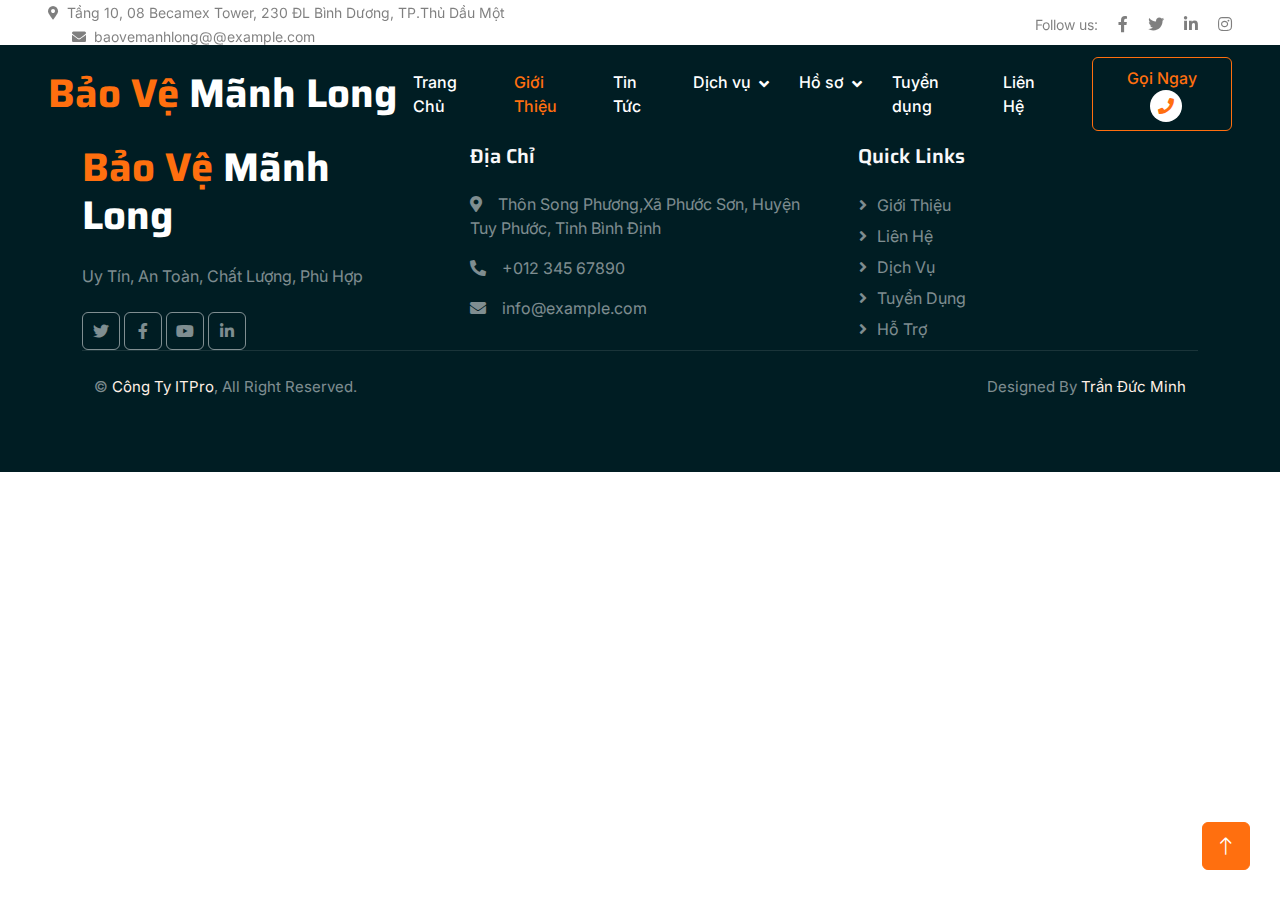
<file: about.html>
<!DOCTYPE html>
<html lang="en">

<head>
    <meta charset="utf-8">
    <title>Công ty Bảo Vệ Chuyên Nghiệp Mãnh Long</title>
    <meta content="width=device-width, initial-scale=1.0" name="viewport">
    <meta content="" name="keywords">
    <meta content="" name="description">

    <!-- Favicon -->
    <link href="img/favicon.ico" rel="icon">

    <!-- Google Web Fonts -->
    <link rel="preconnect" href="https://fonts.googleapis.com">
    <link rel="preconnect" href="https://fonts.gstatic.com" crossorigin>
    <link
        href="https://fonts.googleapis.com/css2?family=Inter:wght@400;500;600&family=Saira:wght@500;600;700&display=swap"
        rel="stylesheet">

    <!-- Icon Font Stylesheet -->
    <link href="https://cdnjs.cloudflare.com/ajax/libs/font-awesome/5.10.0/css/all.min.css" rel="stylesheet">
    <link href="https://cdn.jsdelivr.net/npm/bootstrap-icons@1.4.1/font/bootstrap-icons.css" rel="stylesheet">

    <!-- Libraries Stylesheet -->
    <link href="lib/animate/animate.min.css" rel="stylesheet">
    <link href="lib/owlcarousel/assets/owl.carousel.min.css" rel="stylesheet">

    <!-- Customized Bootstrap Stylesheet -->
    <link href="css/bootstrap.min.css" rel="stylesheet">

    <!-- Template Stylesheet -->
    <link href="css/style.css" rel="stylesheet">
</head>

<body>
    <!-- Spinner Start -->
    <div id="spinner"
        class="show bg-white position-fixed translate-middle w-100 vh-100 top-50 start-50 d-flex align-items-center justify-content-center">
        <div class="spinner-grow text-primary" role="status"></div>
    </div>
    <!-- Spinner End -->


    <!-- Navbar Start -->
    <div class="container-fluid fixed-top px-0 wow fadeIn" data-wow-delay="0.1s">
        <div class="top-bar text-black-50 row gx-0 align-items-center d-none d-lg-flex">
            <div class="col-lg-6 px-5 text-start">
                <small><i class="fa fa-map-marker-alt me-2"></i>Tầng 10, 08 Becamex Tower,
                    230 ĐL Bình Dương, TP.Thủ Dầu Một</small>
                <br>
                <small class="ms-4"><i class="fa fa-envelope me-2"></i>baovemanhlong@@example.com</small>
            </div>
            <div class="col-lg-6 px-5 text-end">
                <small>Follow us:</small>
                <a class="text-black-50 ms-3" href="#"><i class="fab fa-facebook-f"></i></a>
                <a class="text-black-50 ms-3" href="#"><i class="fab fa-twitter"></i></a>
                <a class="text-black-50 ms-3" href="#"><i class="fab fa-linkedin-in"></i></a>
                <a class="text-black-50 ms-3" href="#"><i class="fab fa-instagram"></i></a>
            </div>
        </div>

        <nav class="navbar navbar-expand-lg navbar-dark py-lg-0 px-lg-5  black-ground wow fadeIn" data-wow-delay="0.1s">
            <a href="index.html" class="navbar-brand ms-4 ms-lg-0">
                <h1 class="fw-bold text-primary m-0">Bảo Vệ <span class="text-white">Mãnh Long</span></h1>
            </a>
            <button type="button" class="navbar-toggler me-4" data-bs-toggle="collapse"
                data-bs-target="#navbarCollapse">
                <span class="navbar-toggler-icon"></span>
            </button>
            <div class="collapse navbar-collapse" id="navbarCollapse">
                <div class="navbar-nav ms-auto p-4 p-lg-0">
                    <a href="index.html" class="nav-item nav-link ">Trang Chủ</a>
                    <a href="about.html" class="nav-item nav-link active">Giới Thiệu</a>
                    <a href="Blog.html" class="nav-item nav-link ">Tin Tức</a>
                    <div class="nav-item dropdown">
                        <a href="#" class="nav-link dropdown-toggle" data-bs-toggle="dropdown">Dịch vụ</a>
                        <div class="dropdown-menu m-0">
                            <a href="#" class="dropdown-item">Thuê Bảo Vệ Chuyên Nghiệp </a>
                            <a href="#" class="dropdown-item">Bảo vệ Nhà Hàng, Khách Sạn </a>
                            <a href="#" class="dropdown-item">Bảo vệ Nhà Máy Xí Nghiệp</a>
                            <a href="#" class="dropdown-item">Bảo vệ Tòa Nhà Chung Cư</a>
                            <a href="#" class="dropdown-item">Bảo vệ Công Trình Xây Dựng</a>
                            <a href="#" class="dropdown-item">Bảo vệ Bệnh Viện, Ngân Hàng</a>
                            <a href="#" class="dropdown-item">Bảo vệ yếu nhân, Sự Kiện</a>
                        </div>
                    </div>
                    <div class="nav-item dropdown">
                        <a href="#" class="nav-link dropdown-toggle" data-bs-toggle="dropdown">Hồ sơ</a>
                        <div class="dropdown-menu m-0">
                            <a href="service.html" class="dropdown-item">Giấy tờ Pháp Lý</a>
                            <a href="donate.html" class="dropdown-item">Các Giải thưởng</a>

                        </div>
                    </div>

                    <a href="causes.html" class="nav-item nav-link">Tuyển dụng</a>
                    <a href="contact.html" class="nav-item nav-link">Liên Hệ</a>
                </div>
                <div class="d-none d-lg-flex ms-2">
                    <a class="btn btn-outline-primary py-2 px-3" href="">
                        Gọi Ngay
                        <div class="d-inline-flex btn-sm-square bg-white text-primary rounded-circle ms-2">
                            <i class="fa fa-phone"></i>
                        </div>
                    </a>
                </div>
            </div>
        </nav>
    </div>
    <!-- Navbar End -->





    <!-- News With Sidebar Start -->




    <!-- Footer Start -->
    <div class="container-fluid bg-dark text-white-50 footer  pt-5 wow fadeIn" style="margin-top: 3rem;"
        data-wow-delay="0.1s">
        <div class="container py-5">
            <div class="row g-5">
                <div class="col-lg-4 col-md-6">
                    <h1 class="fw-bold text-primary mb-4">Bảo Vệ<span class="text-white"> Mãnh Long</span></h1>
                    <p>
                        Uy Tín, An Toàn, Chất Lượng, Phù Hợp
                    </p>
                    <div class="d-flex pt-2">
                        <a class="btn btn-square me-1" href=""><i class="fab fa-twitter"></i></a>
                        <a class="btn btn-square me-1" href=""><i class="fab fa-facebook-f"></i></a>
                        <a class="btn btn-square me-1" href=""><i class="fab fa-youtube"></i></a>
                        <a class="btn btn-square me-0" href=""><i class="fab fa-linkedin-in"></i></a>
                    </div>
                </div>
                <div class="col-lg-4 col-md-6">
                    <h5 class="text-light mb-4">Địa Chỉ</h5>
                    <p><i class="fa fa-map-marker-alt me-3"></i>Thôn Song Phương,Xã Phước Sơn, Huyện Tuy Phước, Tỉnh
                        Bình Định</p>
                    <p><i class="fa fa-phone-alt me-3"></i>+012 345 67890</p>
                    <p><i class="fa fa-envelope me-3"></i>info@example.com</p>
                </div>
                <div class="col-lg-4 col-md-6">
                    <h5 class="text-light mb-4">Quick Links</h5>
                    <a class="btn btn-link" href="">Giới Thiệu</a>
                    <a class="btn btn-link" href="">Liên Hệ</a>
                    <a class="btn btn-link" href="">Dịch vụ</a>
                    <a class="btn btn-link" href="">Tuyển Dụng</a>
                    <a class="btn btn-link" href="">Hỗ trợ</a>
                </div>
            </div>
            <div class="container-fluid copyright">
                <div class="container">
                    <div class="row">
                        <div class="col-md-6 text-center text-md-start mb-3 mb-md-0">
                            &copy; <a href="#">Công Ty ITPro</a>, All Right Reserved.
                        </div>
                        <div class="col-md-6 text-center text-md-end">
                            <!--/*** This template is free as long as you keep the footer author’s credit link/attribution link/backlink. If you'd like to use the template without the footer author’s credit link/attribution link/backlink, you can purchase the Credit Removal License from "https://htmlcodex.com/credit-removal". Thank you for your support. ***/-->
                            Designed By <a href="https://htmlcodex.com">Trần Đức Minh</a>
                        </div>
                    </div>
                </div>
            </div>
        </div>
        <!-- Footer End -->


        <!-- Back to Top -->
        <a href="#" class="btn btn-lg btn-primary btn-lg-square back-to-top"><i class="bi bi-arrow-up"></i></a>


        <!-- JavaScript Libraries -->
        <script src="https://code.jquery.com/jquery-3.4.1.min.js"></script>
        <script src="https://cdn.jsdelivr.net/npm/bootstrap@5.0.0/dist/js/bootstrap.bundle.min.js"></script>
        <script src="lib/wow/wow.min.js"></script>
        <script src="lib/easing/easing.min.js"></script>
        <script src="lib/waypoints/waypoints.min.js"></script>
        <script src="lib/owlcarousel/owl.carousel.min.js"></script>
        <script src="lib/parallax/parallax.min.js"></script>

        <!-- Template Javascript -->
        <script src="js/main.js"></script>
</body>

</html>
</file>
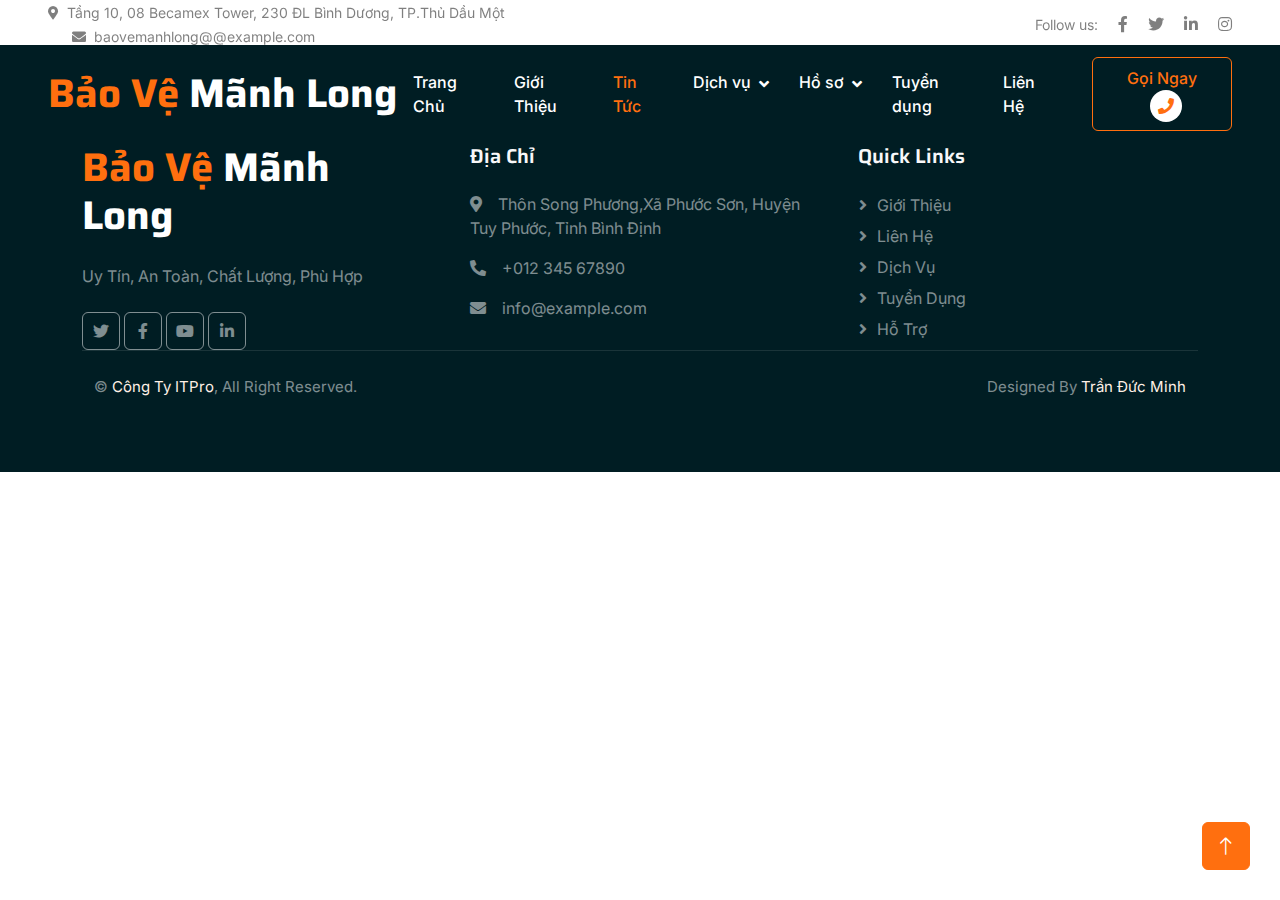
<file: services.html>
<!DOCTYPE html>
<html lang="en">

<head>
    <meta charset="utf-8">
    <title>Công ty Bảo Vệ Chuyên Nghiệp Mãnh Long</title>
    <meta content="width=device-width, initial-scale=1.0" name="viewport">
    <meta content="" name="keywords">
    <meta content="" name="description">

    <!-- Favicon -->
    <link href="img/favicon.ico" rel="icon">

    <!-- Google Web Fonts -->
    <link rel="preconnect" href="https://fonts.googleapis.com">
    <link rel="preconnect" href="https://fonts.gstatic.com" crossorigin>
    <link
        href="https://fonts.googleapis.com/css2?family=Inter:wght@400;500;600&family=Saira:wght@500;600;700&display=swap"
        rel="stylesheet">

    <!-- Icon Font Stylesheet -->
    <link href="https://cdnjs.cloudflare.com/ajax/libs/font-awesome/5.10.0/css/all.min.css" rel="stylesheet">
    <link href="https://cdn.jsdelivr.net/npm/bootstrap-icons@1.4.1/font/bootstrap-icons.css" rel="stylesheet">

    <!-- Libraries Stylesheet -->
    <link href="lib/animate/animate.min.css" rel="stylesheet">
    <link href="lib/owlcarousel/assets/owl.carousel.min.css" rel="stylesheet">

    <!-- Customized Bootstrap Stylesheet -->
    <link href="css/bootstrap.min.css" rel="stylesheet">

    <!-- Template Stylesheet -->
    <link href="css/style.css" rel="stylesheet">
</head>

<body>
    <!-- Spinner Start -->
    <div id="spinner"
        class="show bg-white position-fixed translate-middle w-100 vh-100 top-50 start-50 d-flex align-items-center justify-content-center">
        <div class="spinner-grow text-primary" role="status"></div>
    </div>
    <!-- Spinner End -->


    <!-- Navbar Start -->
    <div class="container-fluid fixed-top px-0 wow fadeIn" data-wow-delay="0.1s">
        <div class="top-bar text-black-50 row gx-0 align-items-center d-none d-lg-flex">
            <div class="col-lg-6 px-5 text-start">
                <small><i class="fa fa-map-marker-alt me-2"></i>Tầng 10, 08 Becamex Tower,
                    230 ĐL Bình Dương, TP.Thủ Dầu Một</small>
                <br>
                <small class="ms-4"><i class="fa fa-envelope me-2"></i>baovemanhlong@@example.com</small>
            </div>
            <div class="col-lg-6 px-5 text-end">
                <small>Follow us:</small>
                <a class="text-black-50 ms-3" href="#"><i class="fab fa-facebook-f"></i></a>
                <a class="text-black-50 ms-3" href="#"><i class="fab fa-twitter"></i></a>
                <a class="text-black-50 ms-3" href="#"><i class="fab fa-linkedin-in"></i></a>
                <a class="text-black-50 ms-3" href="#"><i class="fab fa-instagram"></i></a>
            </div>
        </div>

        <nav class="navbar navbar-expand-lg navbar-dark py-lg-0 px-lg-5  black-ground wow fadeIn" data-wow-delay="0.1s">
            <a href="index.html" class="navbar-brand ms-4 ms-lg-0">
                <h1 class="fw-bold text-primary m-0">Bảo Vệ <span class="text-white">Mãnh Long</span></h1>
            </a>
            <button type="button" class="navbar-toggler me-4" data-bs-toggle="collapse"
                data-bs-target="#navbarCollapse">
                <span class="navbar-toggler-icon"></span>
            </button>
            <div class="collapse navbar-collapse" id="navbarCollapse">
                <div class="navbar-nav ms-auto p-4 p-lg-0">
                    <a href="index.html" class="nav-item nav-link ">Trang Chủ</a>
                    <a href="about.html" class="nav-item nav-link ">Giới Thiệu</a>
                    <a href="Blog.html" class="nav-item nav-link active">Tin Tức</a>
                    <div class="nav-item dropdown">
                        <a href="#" class="nav-link dropdown-toggle" data-bs-toggle="dropdown">Dịch vụ</a>
                        <div class="dropdown-menu m-0">
                            <a href="#" class="dropdown-item">Thuê Bảo Vệ Chuyên Nghiệp </a>
                            <a href="#" class="dropdown-item">Bảo vệ Nhà Hàng, Khách Sạn </a>
                            <a href="#" class="dropdown-item">Bảo vệ Nhà Máy Xí Nghiệp</a>
                            <a href="#" class="dropdown-item">Bảo vệ Tòa Nhà Chung Cư</a>
                            <a href="#" class="dropdown-item">Bảo vệ Công Trình Xây Dựng</a>
                            <a href="#" class="dropdown-item">Bảo vệ Bệnh Viện, Ngân Hàng</a>
                            <a href="#" class="dropdown-item">Bảo vệ yếu nhân, Sự Kiện</a>
                        </div>
                    </div>
                    <div class="nav-item dropdown">
                        <a href="#" class="nav-link dropdown-toggle" data-bs-toggle="dropdown">Hồ sơ</a>
                        <div class="dropdown-menu m-0">
                            <a href="service.html" class="dropdown-item">Giấy tờ Pháp Lý</a>
                            <a href="donate.html" class="dropdown-item">Các Giải thưởng</a>

                        </div>
                    </div>

                    <a href="causes.html" class="nav-item nav-link">Tuyển dụng</a>
                    <a href="contact.html" class="nav-item nav-link">Liên Hệ</a>
                </div>
                <div class="d-none d-lg-flex ms-2">
                    <a class="btn btn-outline-primary py-2 px-3" href="">
                        Gọi Ngay
                        <div class="d-inline-flex btn-sm-square bg-white text-primary rounded-circle ms-2">
                            <i class="fa fa-phone"></i>
                        </div>
                    </a>
                </div>
            </div>
        </nav>
    </div>
    <!-- Navbar End -->





    <div class="container">
        <div class="row">
            <div class="col-lg-3 border-1">

            </div>
        </div>
    </div>




    <!-- Footer Start -->
    <div class="container-fluid bg-dark text-white-50 footer  pt-5 wow fadeIn" style="margin-top: 3rem;"
        data-wow-delay="0.1s">
        <div class="container py-5">
            <div class="row g-5">
                <div class="col-lg-4 col-md-6">
                    <h1 class="fw-bold text-primary mb-4">Bảo Vệ<span class="text-white"> Mãnh Long</span></h1>
                    <p>
                        Uy Tín, An Toàn, Chất Lượng, Phù Hợp
                    </p>
                    <div class="d-flex pt-2">
                        <a class="btn btn-square me-1" href=""><i class="fab fa-twitter"></i></a>
                        <a class="btn btn-square me-1" href=""><i class="fab fa-facebook-f"></i></a>
                        <a class="btn btn-square me-1" href=""><i class="fab fa-youtube"></i></a>
                        <a class="btn btn-square me-0" href=""><i class="fab fa-linkedin-in"></i></a>
                    </div>
                </div>
                <div class="col-lg-4 col-md-6">
                    <h5 class="text-light mb-4">Địa Chỉ</h5>
                    <p><i class="fa fa-map-marker-alt me-3"></i>Thôn Song Phương,Xã Phước Sơn, Huyện Tuy Phước, Tỉnh
                        Bình Định</p>
                    <p><i class="fa fa-phone-alt me-3"></i>+012 345 67890</p>
                    <p><i class="fa fa-envelope me-3"></i>info@example.com</p>
                </div>
                <div class="col-lg-4 col-md-6">
                    <h5 class="text-light mb-4">Quick Links</h5>
                    <a class="btn btn-link" href="">Giới Thiệu</a>
                    <a class="btn btn-link" href="">Liên Hệ</a>
                    <a class="btn btn-link" href="">Dịch vụ</a>
                    <a class="btn btn-link" href="">Tuyển Dụng</a>
                    <a class="btn btn-link" href="">Hỗ trợ</a>
                </div>
            </div>
            <div class="container-fluid copyright">
                <div class="container">
                    <div class="row">
                        <div class="col-md-6 text-center text-md-start mb-3 mb-md-0">
                            &copy; <a href="#">Công Ty ITPro</a>, All Right Reserved.
                        </div>
                        <div class="col-md-6 text-center text-md-end">
                            <!--/*** This template is free as long as you keep the footer author’s credit link/attribution link/backlink. If you'd like to use the template without the footer author’s credit link/attribution link/backlink, you can purchase the Credit Removal License from "https://htmlcodex.com/credit-removal". Thank you for your support. ***/-->
                            Designed By <a href="https://htmlcodex.com">Trần Đức Minh</a>
                        </div>
                    </div>
                </div>
            </div>
        </div>
        <!-- Footer End -->


        <!-- Back to Top -->
        <a href="#" class="btn btn-lg btn-primary btn-lg-square back-to-top"><i class="bi bi-arrow-up"></i></a>


        <!-- JavaScript Libraries -->
        <script src="https://code.jquery.com/jquery-3.4.1.min.js"></script>
        <script src="https://cdn.jsdelivr.net/npm/bootstrap@5.0.0/dist/js/bootstrap.bundle.min.js"></script>
        <script src="lib/wow/wow.min.js"></script>
        <script src="lib/easing/easing.min.js"></script>
        <script src="lib/waypoints/waypoints.min.js"></script>
        <script src="lib/owlcarousel/owl.carousel.min.js"></script>
        <script src="lib/parallax/parallax.min.js"></script>

        <!-- Template Javascript -->
        <script src="js/main.js"></script>
</body>

</html>
</file>
<file: css/style.css>
/********** Template CSS **********/
:root {
    --primary: #FF6F0F;
    --secondary: #FFF0E6;
    --light: #F8F8F9;
    --dark: #001D23;
}

.back-to-top {
    position: fixed;
    display: none;
    right: 30px;
    bottom: 30px;
    z-index: 99;
}


/*** Spinner ***/
#spinner {
    opacity: 0;
    visibility: hidden;
    transition: opacity .5s ease-out, visibility 0s linear .5s;
    z-index: 99999;
}

#spinner.show {
    transition: opacity .5s ease-out, visibility 0s linear 0s;
    visibility: visible;
    opacity: 1;
}


/*** Button ***/
.btn {
    font-weight: 500;
    transition: .5s;
}

.btn.btn-primary,
.btn.btn-outline-primary:hover {
    color: #FFFFFF;
}

.btn.btn-primary:hover {
    color: var(--primary);
    background: transparent;
}

.btn-square {
    width: 38px;
    height: 38px;
}

.btn-sm-square {
    width: 32px;
    height: 32px;
}

.btn-lg-square {
    width: 48px;
    height: 48px;
}

.btn-square,
.btn-sm-square,
.btn-lg-square {
    padding: 0;
    display: flex;
    align-items: center;
    justify-content: center;
    font-weight: normal;
}


/*** Navbar ***/
.fixed-top {
    transition: .5s;
}

.top-bar {
    height: 45px;
    border-bottom: 1px solid rgba(255, 255, 255, .07);
}

.navbar .dropdown-toggle::after {
    border: none;
    content: "\f107";
    font-family: "Font Awesome 5 Free";
    font-weight: 900;
    vertical-align: middle;
    margin-left: 8px;
}

.navbar .navbar-nav .nav-link {
    margin-right: 30px;
    padding: 25px 0;
    color: #FFFFFF;
    font-weight: 500;
    outline: none;
}

.black-ground {
    background-color: var(--dark) !important;
}

.navbar .navbar-nav .nav-link:hover,
.navbar .navbar-nav .nav-link.active {
    color: var(--primary);
}

@media (max-width: 991.99px) {
    .navbar .navbar-nav {
        margin-top: 10px;
        border-top: 1px solid rgba(0, 0, 0, .07);
        background: var(--dark);
    }

    .navbar .navbar-nav .nav-link {
        padding: 10px 0;
    }
}

@media (min-width: 992px) {
    .navbar .nav-item .dropdown-menu {
        display: block;
        visibility: hidden;
        top: 100%;
        transform: rotateX(-75deg);
        transform-origin: 0% 0%;
        transition: .5s;
        opacity: 0;
    }

    .navbar .nav-item:hover .dropdown-menu {
        transform: rotateX(0deg);
        visibility: visible;
        transition: .5s;
        opacity: 1;
    }
}


/*** Header ***/
.carousel-caption {
    top: 0;
    left: 0;
    right: 0;
    bottom: 0;
    display: flex;
    align-items: center;
    justify-content: center;
    text-align: center;
    background: rgba(0, 29, 35, .8);
    z-index: 1;
}

.carousel-control-prev,
.carousel-control-next {
    width: 15%;
}

.carousel-control-prev-icon,
.carousel-control-next-icon {
    width: 3rem;
    height: 3rem;
    background-color: var(--dark);
    border: 12px solid var(--dark);
    border-radius: 3rem;
}

@media (max-width: 768px) {
    #header-carousel .carousel-item {
        position: relative;
        min-height: 450px;
    }

    #header-carousel .carousel-item img {
        position: absolute;
        width: 100%;
        height: 100%;
        object-fit: cover;
    }
}

.page-header {
    padding-top: 12rem;
    padding-bottom: 6rem;
    background: linear-gradient(rgba(0, 29, 35, .8), rgba(0, 29, 35, .8)), url(../img/carousel-1.jpg) center center no-repeat;
    background-size: cover;
}

.page-header .breadcrumb-item+.breadcrumb-item::before {
    color: #999999;
}


/*** Causes ***/
.causes-item .progress {
    height: 5px;
    border-radius: 0;
    overflow: visible;
}

.causes-item .progress .progress-bar {
    position: relative;
    overflow: visible;
    width: 0px;
    border-radius: 0;
    transition: 5s;
}

.causes-item .progress .progress-bar span {
    position: absolute;
    top: -7px;
    right: 0;
    width: 40px;
    height: 19px;
    display: flex;
    align-items: center;
    justify-content: center;
    font-size: 12px;
    background: var(--primary);
    color: #FFFFFF;
}

.causes-item .causes-overlay {
    position: absolute;
    width: 100%;
    height: 0;
    top: 0;
    left: 0;
    display: flex;
    align-items: center;
    justify-content: center;
    background: rgba(0, 0, 0, .5);
    overflow: hidden;
    opacity: 0;
    transition: .5s;
}

.causes-item:hover .causes-overlay {
    height: 100%;
    opacity: 1;
}


/*** Service ***/
.service-item {
    box-shadow: 0 0 45px rgba(0, 0, 0, .06);
}


/*** Donate ***/
.donate {
    background: rgba(0, 29, 35, .8);
}

.btn-group .btn-light:hover,
.btn-group input[type="radio"]:checked+label {
    color: var(--primary);
    border-color: var(--primary);
}


/*** Team ***/
.team-item img {
    position: relative;
    top: 0;
    transition: .5s;
}

.team-item:hover img {
    top: -30px;
}

.team-item .team-text {
    position: relative;
    height: 100px;
    transition: .5s;
}

.team-item:hover .team-text {
    margin-top: -60px;
    height: 160px;
}

.team-item .team-text .team-social {
    opacity: 0;
    transition: .5s;
}

.team-item:hover .team-text .team-social {
    opacity: 1;
}

.team-item .team-social .btn {
    display: inline-flex;
    color: var(--primary);
    background: #FFFFFF;
    border-radius: 40px;
}

.team-item .team-social .btn:hover {
    color: #FFFFFF;
    background: var(--primary);
}


/*** Testimonial ***/
.testimonial-carousel::before {
    position: absolute;
    content: "";
    top: 0;
    left: 0;
    height: 100%;
    width: 0;
    background: linear-gradient(to right, rgba(255, 255, 255, 1) 0%, rgba(255, 255, 255, 0) 100%);
    z-index: 1;
}

.testimonial-carousel::after {
    position: absolute;
    content: "";
    top: 0;
    right: 0;
    height: 100%;
    width: 0;
    background: linear-gradient(to left, rgba(255, 255, 255, 1) 0%, rgba(255, 255, 255, 0) 100%);
    z-index: 1;
}

@media (min-width: 768px) {

    .testimonial-carousel::before,
    .testimonial-carousel::after {
        width: 200px;
    }
}

@media (min-width: 992px) {

    .testimonial-carousel::before,
    .testimonial-carousel::after {
        width: 300px;
    }
}

.testimonial-carousel .owl-item .testimonial-text {
    background: var(--light);
    transform: scale(.8);
    transition: .5s;
}

.testimonial-carousel .owl-item.center .testimonial-text {
    background: var(--primary);
    transform: scale(1);
}

.testimonial-carousel .owl-item .testimonial-text *,
.testimonial-carousel .owl-item .testimonial-item img {
    transition: .5s;
}

.testimonial-carousel .owl-item.center .testimonial-text * {
    color: var(--light) !important;
}

.testimonial-carousel .owl-item.center .testimonial-item img {
    background: var(--primary) !important;
}

.testimonial-carousel .owl-nav {
    position: absolute;
    width: 350px;
    top: 15px;
    left: 50%;
    transform: translateX(-50%);
    display: flex;
    justify-content: space-between;
    opacity: 0;
    transition: .5s;
    z-index: 1;
}

.testimonial-carousel:hover .owl-nav {
    width: 300px;
    opacity: 1;
}

.testimonial-carousel .owl-nav .owl-prev,
.testimonial-carousel .owl-nav .owl-next {
    position: relative;
    color: var(--primary);
    font-size: 45px;
    transition: .5s;
}

.testimonial-carousel .owl-nav .owl-prev:hover,
.testimonial-carousel .owl-nav .owl-next:hover {
    color: var(--dark);
}


/*** Footer ***/

.footer .btn.btn-link {
    display: block;
    margin-bottom: 5px;
    padding: 0;
    text-align: left;
    color: rgba(255, 255, 255, 0.5);
    font-weight: normal;
    text-transform: capitalize;
    transition: .3s;
}

.footer .btn.btn-link::before {
    position: relative;
    content: "\f105";
    font-family: "Font Awesome 5 Free";
    font-weight: 900;
    color: rgba(255, 255, 255, 0.5);
    margin-right: 10px;
}

.footer .btn.btn-link:hover {
    color: var(--light);
    letter-spacing: 1px;
    box-shadow: none;
}

.footer .btn.btn-square {
    color: rgba(255, 255, 255, 0.5);
    border: 1px solid rgba(255, 255, 255, 0.5);
}

.footer .btn.btn-square:hover {
    color: var(--secondary);
    border-color: var(--light);
}

.footer .copyright {
    padding: 25px 0;
    font-size: 15px;
    border-top: 1px solid rgba(256, 256, 256, .1);
}

.footer .copyright a {
    color: var(--secondary);
}

.footer .copyright a:hover {
    color: var(--primary);
}
</file>
